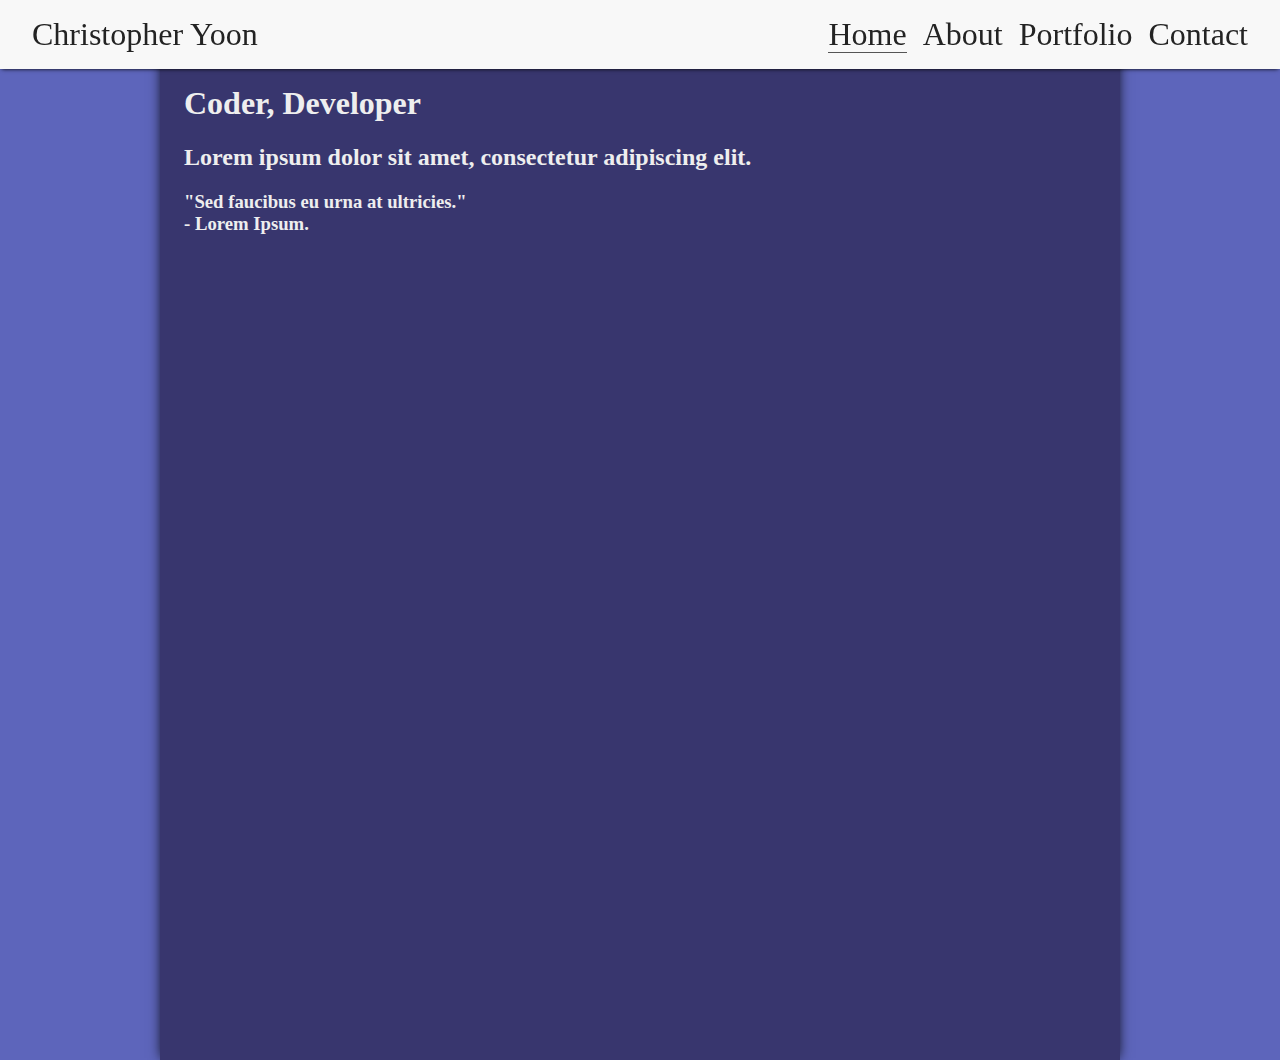
<file: index.html>
<!DOCTYPE html>
<html lang="en">
<head>
    <meta charset="UTF-8">
    <link rel="stylesheet" href="style.css">
    <meta name="viewport" content="width=device-width, initial-scale=1.0">
    <title>Home</title>
</head>
<body>
    <header>
        <span class="name">Christopher Yoon</span>
        <nav class="links">
          <a class="active" href="index.html">Home</a>
          <a href="about.html">About</a>
          <a href="portfolio.html">Portfolio</a>
          <a href="contact.html">Contact</a>
        </nav>
    </header>
      <main>
        <h1>Coder, Developer</h1>
        <h2>Lorem ipsum dolor sit amet, consectetur adipiscing elit.</h2>
        <h3 class="quote">"Sed faucibus eu urna at ultricies." <br />- Lorem Ipsum.</h3>
      </main>
</body>
</html>
</file>
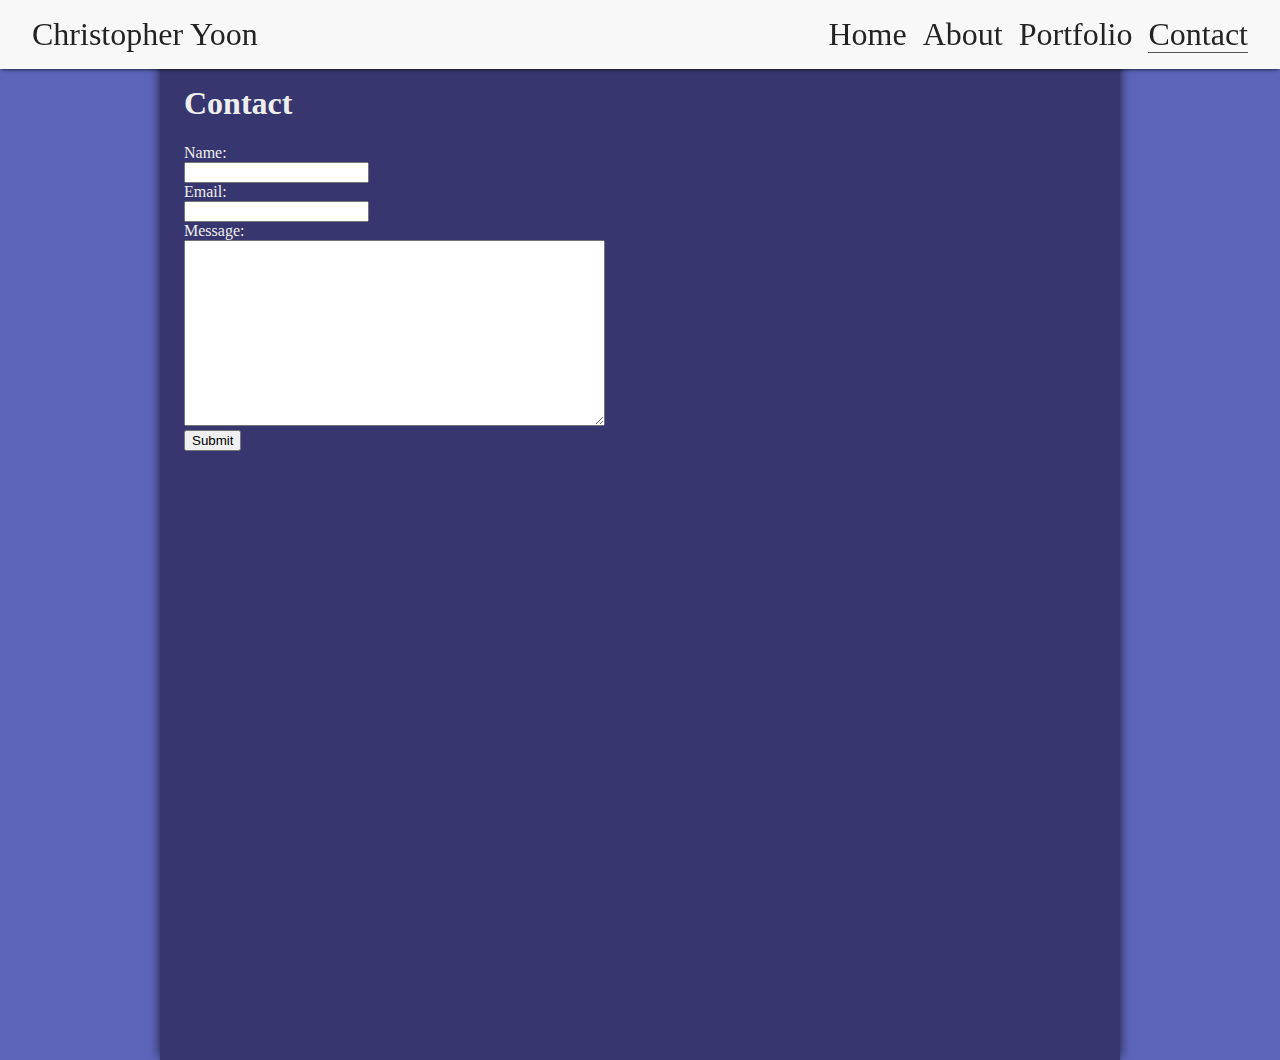
<file: contact.html>
<!DOCTYPE html>
<html lang="en">
<head>
    <meta charset="UTF-8">
    <link rel="stylesheet" href="style.css">
    <script src="javascript.js"></script>
    <meta name="viewport" content="width=device-width, initial-scale=1.0">
    <title>Contact</title>
</head>
<body>
    <header>
        <span class="name">Christopher Yoon</span>
        <nav class="links">
          <a href="index.html">Home</a>
          <a href="about.html">About</a>
          <a href="portfolio.html">Portfolio</a>
          <a class="active" href="contact.html">Contact</a>
        </nav>
    </header>
    <main>
        <h1>Contact</h1>
        <form action="placeholder.html">
            <label for="name">Name:</label><br>
            <input type="text" id="name" name="name"><br>
            <label for="email">Email:</label><br>
            <input type="email" id="email" name="email"><br>
            <label for="message">Message:</label><br>
            <textarea id="message" name="message" rows="12" cols="50"></textarea><br>
            <input type="submit" value="Submit">
        </form>
    </main>
    
</body>
</html>
</file>
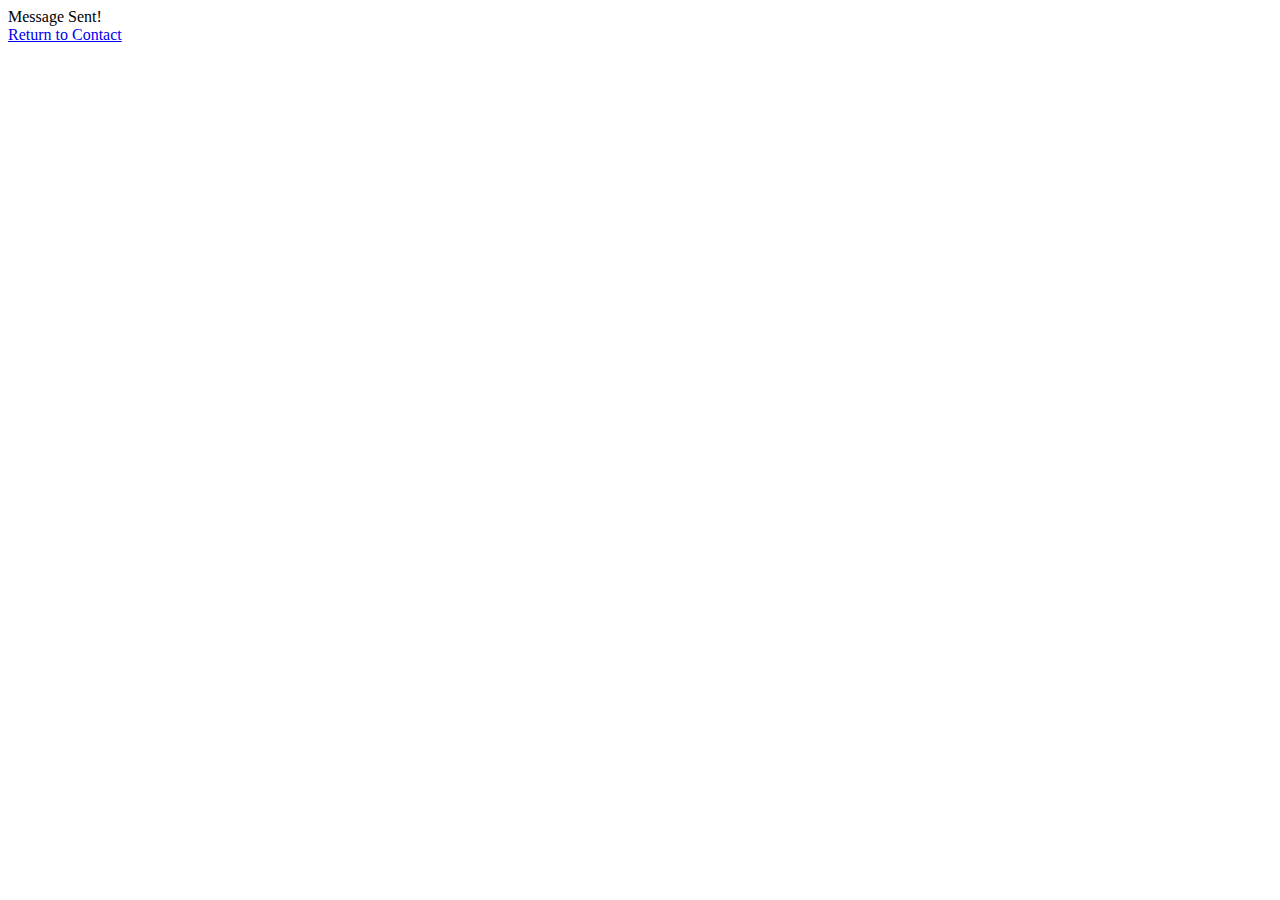
<file: placeholder.html>
<!DOCTYPE html>
<html lang="en">
<head>
    <meta charset="UTF-8">
    <meta name="viewport" content="width=device-width, initial-scale=1.0">
    <title>Placeholder</title>
</head>
<body>
    Message Sent! <br>
    <a href="contact.html">Return to Contact</a>
</body>
</html>
</file>
<file: style.css>
html {
    font-family: Times, serif;
    font-size: 16px;
    background: rgb(93, 101, 187);
  }
  
  body {
    background: rgb(56, 54, 110);
    max-width: 960px;
    color: #232323;
    margin: 0 auto;
  }
  
  header {
    font-size: 2rem;
    position: fixed;
    left: 0;
    right: 0;
    padding: .5em 1em;
    box-shadow: 0 2px 4px -2px black;
  }
  
  main {
    min-height: 100vh;
    padding: 64px 24px 96px;
    box-shadow: 0 0 12px -2px black;
    color: #eee;
    font-family: 'Times New Roman', Times, serif;
  }
  
  header::after {
    display: block;
    clear: both;
    content: '';
  }
  
  .name {
    float: left;
  }
  
  .links {
    float: right;
  }
  
  .links a {
    text-decoration: none;
    color: inherit;
    margin-left: .25em;
  }
  
  .links a:first-of-type {
    margin-left: 0;
  }
  
  .links a.active {
    border-bottom: 1px solid #555;
  }
  
  footer {
    box-sizing: border-box;
    position: fixed;
    height: 64px;
    padding: 16px;
    bottom: 0;
    left: 0;
    right: 0;
    text-align: center;
    box-shadow: 0 -2px 4px -2px black;
  }
  
  footer .media-link {
    height: 32px;
  }
  
  footer a {
    margin-right: 64px;
    text-decoration: none;
  }
  
  footer a:last-child {
    margin-right: 0;
  }
  
  header, footer {
    background: #f8f8f8;
  }
</file>
